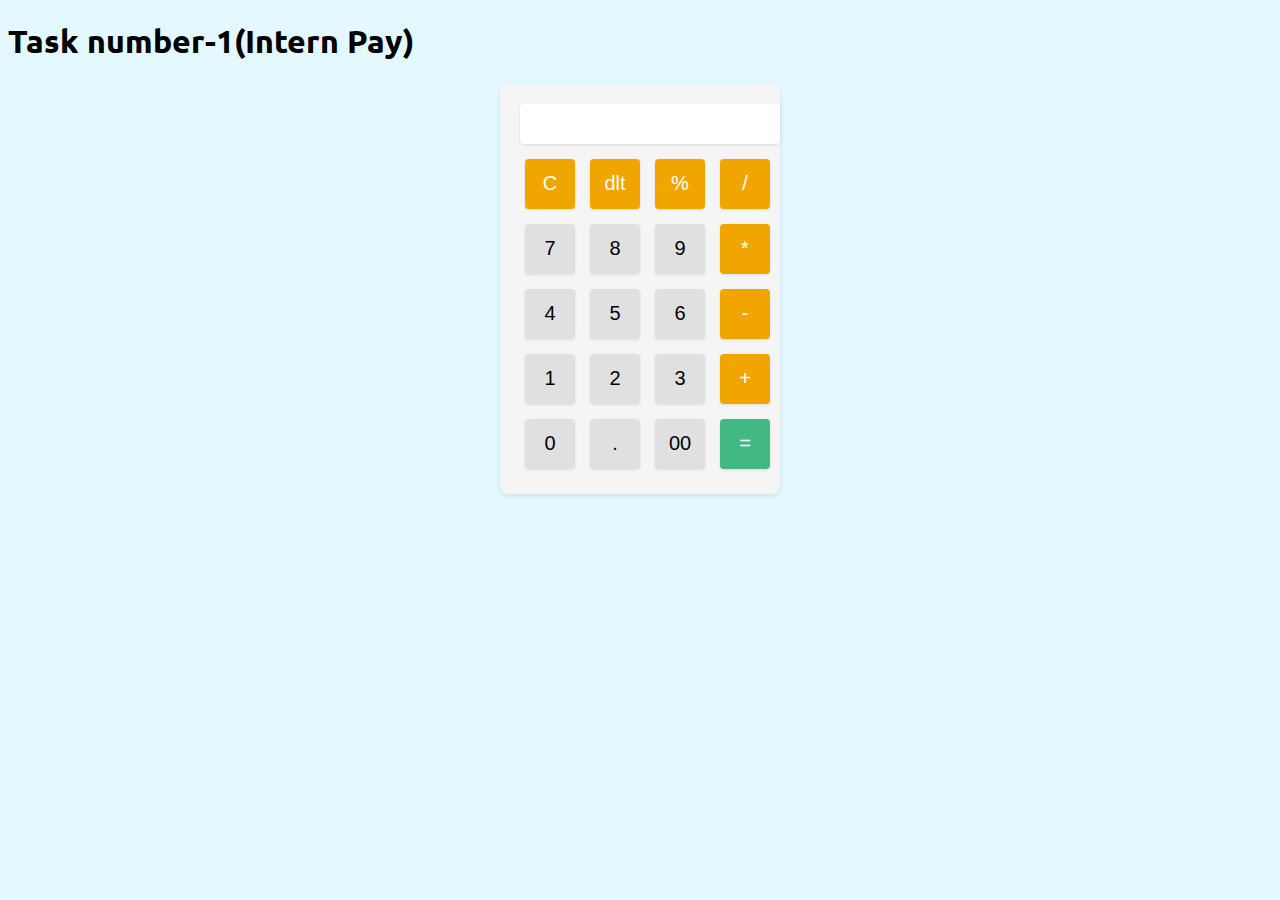
<file: index.html>
<!DOCTYPE html>
<html>
<head>
  <title>Calculator</title>
  <link rel="stylesheet" type="text/css" href="style.css">
  <link rel="preconnect" href="https://fonts.googleapis.com">
  <link rel="preconnect" href="https://fonts.gstatic.com" crossorigin>
  <link href="https://fonts.googleapis.com/css2?family=Ubuntu:wght@500&display=swap" rel="stylesheet"></head>
<body>
  <head>
    <h1>Task number-1(Intern Pay)</h1>
  </head>
  <div class="calculator">
    <input type="text" id="result" readonly>
    <div class="buttons">
      <button class="operator" onclick="clearResult()">C</button>
      <button class="operator" onclick="deleteLastCharacter()">dlt</button>
      
      <button class="operator" onclick="calculatePercentage()">%</button>
      <button class="operator" onclick="appendToResult('/')">/</button>
      <button onclick="appendToResult('7')">7</button>
      <button onclick="appendToResult('8')">8</button>
      <button onclick="appendToResult('9')">9</button>
      
      <button class="operator" onclick="appendToResult('*')">*</button>
      <button onclick="appendToResult('4')">4</button>
      <button onclick="appendToResult('5')">5</button>
      <button onclick="appendToResult('6')">6</button>
      
      <button class="operator" onclick="appendToResult('-')">-</button>
      <button onclick="appendToResult('1')">1</button>
      <button onclick="appendToResult('2')">2</button>
      <button onclick="appendToResult('3')">3</button>
      
      <button class="operator" onclick="appendToResult('+')">+</button>
      <button onclick="appendToResult('0')">0</button>
      <button onclick="appendToResult('.')">.</button>
      <button onclick="appendToResult('00')">00</button>
      <button class="equal" onclick="calculate()">=</button>
    </div>
  </div>

  <script src="script.js"></script>
</body>
</html>
</file>
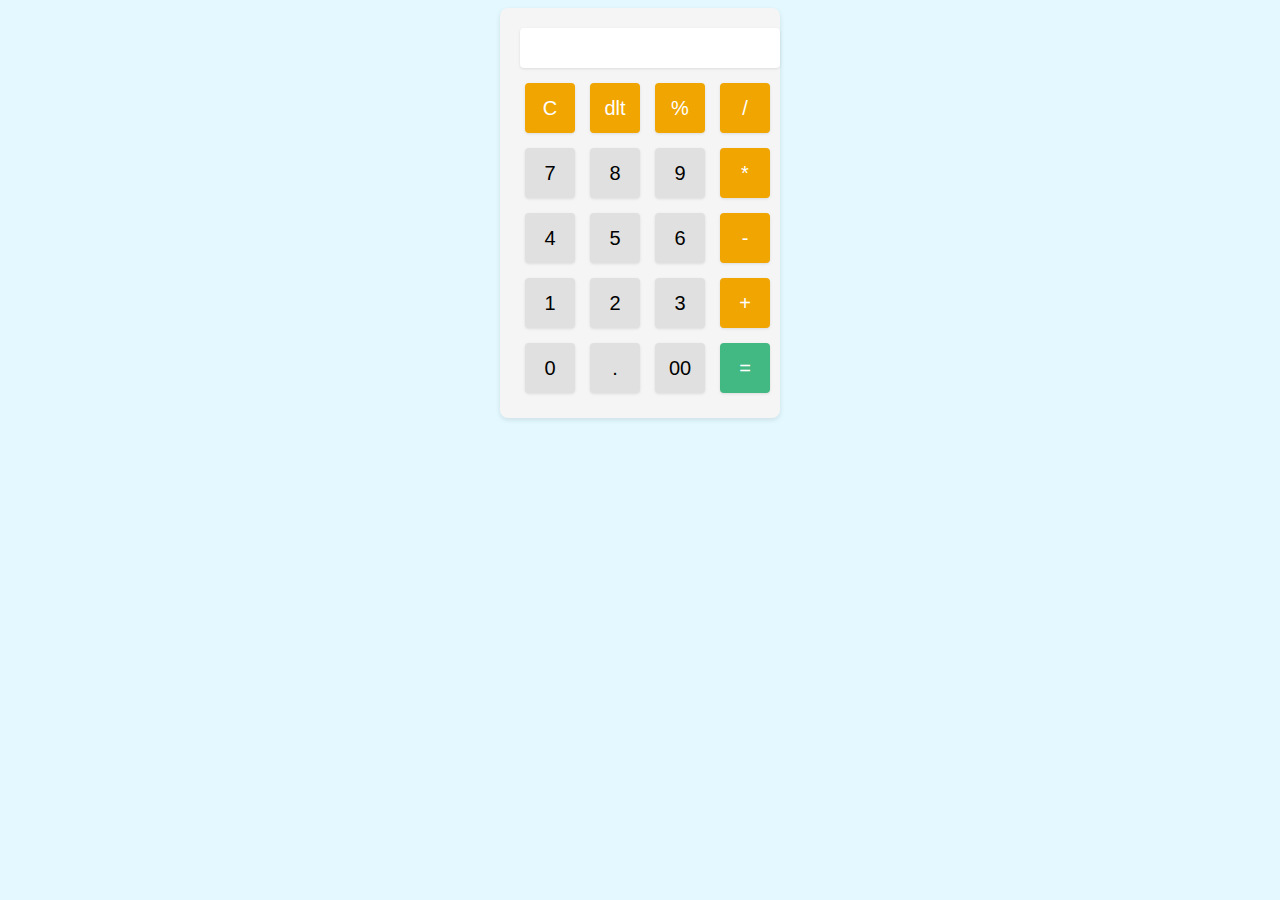
<file: inex.html>
<!DOCTYPE html>
<html>
<head>
  <title>Calculator</title>
  <link rel="stylesheet" type="text/css" href="style.css">
</head>
<body>
  <div class="calculator">
    <input type="text" id="result" readonly>
    <div class="buttons">
      <button class="operator" onclick="clearResult()">C</button>
      <button class="operator" onclick="deleteLastCharacter()">dlt</button>
      
      <button class="operator" onclick="calculatePercentage()">%</button>
      <button class="operator" onclick="appendToResult('/')">/</button>
      <button onclick="appendToResult('7')">7</button>
      <button onclick="appendToResult('8')">8</button>
      <button onclick="appendToResult('9')">9</button>
      
      <button class="operator" onclick="appendToResult('*')">*</button>
      <button onclick="appendToResult('4')">4</button>
      <button onclick="appendToResult('5')">5</button>
      <button onclick="appendToResult('6')">6</button>
      
      <button class="operator" onclick="appendToResult('-')">-</button>
      <button onclick="appendToResult('1')">1</button>
      <button onclick="appendToResult('2')">2</button>
      <button onclick="appendToResult('3')">3</button>
      
      <button class="operator" onclick="appendToResult('+')">+</button>
      <button onclick="appendToResult('0')">0</button>
      <button onclick="appendToResult('.')">.</button>
      <button onclick="appendToResult('00')">00</button>
      <button class="equal" onclick="calculate()">=</button>
    </div>
  </div>

  <script src="script.js"></script>
</body>
</html>
</file>
<file: style.css>
body{
    background-color: #e3f9ff;
}
h1
{
  font-family: 'Ubuntu', sans-serif;
}
.calculator {
    width: 240px;
    margin: 0 auto;
    text-align: center;
    background-color: #f5f5f5;
    border-radius: 8px;
    padding: 20px;
    box-shadow: 0 2px 5px rgba(0, 0, 0, 0.1);
  }
  
  input[type="text"] {
    width: 100%;
    height: 40px;
    margin-bottom: 10px;
    text-align: right;
    font-size: 20px;
    border: none;
    background-color: #fff;
    border-radius: 4px;
    box-shadow: 0 1px 3px rgba(0, 0, 0, 0.1);
    padding: 0 10px;
  }
  
  button {
    width: 50px;
    height: 50px;
    font-size: 20px;
    margin: 5px;
    border: none;
    align-items: center;
    background-color: #e0e0e0;
    border-radius: 4px;
    box-shadow: 0 1px 3px rgba(0, 0, 0, 0.1);
    cursor: pointer;
    transition: background-color 0.3s ease;
  }
  
  button:hover {
    background-color: #d3d3d3;
  }
  
  button.operator {
    background-color: #f0a500;
    color: #fff;
  }
  
  button.equal {
    background-color: #42b883;
    color: #fff;
  }
  
  .buttons {
    display: grid;
    grid-template-columns: repeat(4, 1fr);
    grid-gap: 5px;
  }
  
  /* Additional styles for numbers alignment */
  #result {
    padding-right: 10px;
    text-align: right;
  }
</file>
